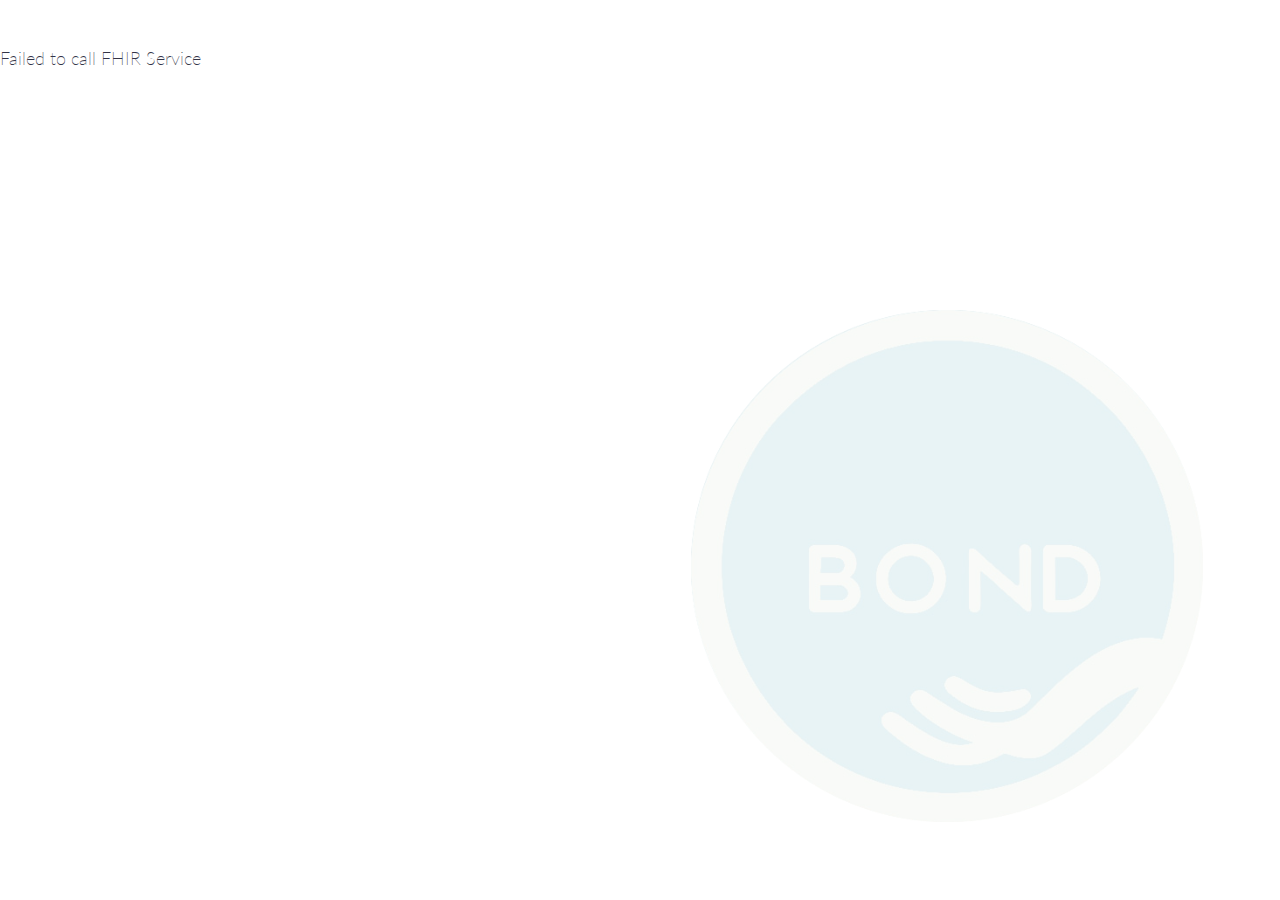
<file: run/index.html>
﻿<!DOCTYPE html>
<html lang="en">

<head>
    <br>
    <title>Clinical Trial Patient Recruiting</title>
    <meta http-equiv='X-UA-Compatible' content='IE=edge' />
    <meta http-equiv='Content-Type' content='text/html; charset=utf-8' />

    <!-- Simple Grid CSS: https://simplegrid.io/ -->
    <link rel='stylesheet' type="text/css" href="./src/css/simple-grid.css" />

    <!-- Relax CSS: https://ziyadsk.github.io/relaxCSS/ 
    <link rel='stylesheet' type="text/css" href="./src/css/relaxCSS.css" /> -->

    <!-- Custom CSS -->
    <link rel='stylesheet' type='text/css' href='./src/css/example-smart-app.css'/>

    <style>

        img {
            opacity: 0.2;
        }
        .permissions-list {
            list-style: none;
            padding: 0;
        }
        .permissions-list li {
            padding-left: 3em;
            position: relative;
        }
        .permissions-list li::before {
            content: '✓';
            color: green;
            position: absolute;
            left: 25px;
            top: -2px;
        }
        h3 {
            font-size: 1.2em;
            margin-bottom: 0.5em;
        }
        th5 {
            font-size: 0.8em;
        }
    </style>

    <!--
        Temporarily disable cerner-smart-embeddable-lib
        <link rel='stylesheet' type='text/css' href='./lib/css/cerner-smart-embeddable-lib-1.0.0.min.css'>
    -->

</head>

<body>
    <div id='errors'>
    </div>

    <div id="loading" class="spinner">
        <div class="bounce1"></div>
        <div class="bounce2"></div>
        <div class="bounce3"></div>
    </div>

    <div id='holder' class="container text-container">
        <div class="row center-text">
            <div class="col-12">
                <h1>Consent for Clinical Trial Matching</h1>
            </div>
        </div>


        <div class="col-12">
            <h3>Bond is requesting permission to:</h3>
            <ul class="permissions-list">
                <li>Access your electronic health record (EHR)</li>
                <li>Match you with relevant clinical trials based on your profile via biweekly emails</li>
            </ul>
            <th5>Disclosure: You can withdraw from Bond's services at any point.</th5>
            <br>
            <br>
            <div class="button-container">
                <button id="consent-button" type="button" onclick="buttonClicked();">I consent</button>
            </div>
        </div>
        <br>
        <br>
        <br>
        <div class="row">
            <div class="center-text col-12 style=padding: 10px;">
            <h2 style="padding-bottom: 2px;">Sample Trial Matching Email:</h2>
            </div>
            <div class="col-12 style=padding: 10px;">
                <th style="padding-bottom: 1px;">The clinical studies below best fit your patient profile and matched your:</p>
                <ul>
                  <li>Reported diagnosis of Osteoarthritis</li>
                  <li>Age</li>
                  <li>Gender identity</li>
                  <li>State: Located in Oklahoma</li>
                  <li>Country: Located in the USA</li>
                </ul>
                <div style = "padding-top: 9px">
                <li>Study: TAR 2 Weeks vs 6 Weeks Post-Operative Weight-Bearing (<a href="https://clinicaltrials.gov/study/NCT04709861">https://clinicaltrials.gov/study/NCT04709861</a>)</li>
                </div>
                <li>Study: Post Approval Study2: Hintermann Series H3 Total Ankle Replacement System (<a href="https://clinicaltrials.gov/study/NCT04770870">https://clinicaltrials.gov/study/NCT04770870</a>)</li>
            </div>

        </div>

    </div>

    <!-- Required JS files to enable this page to embed within an MPage -->
    <!--
        Temporarily disable cerner-smart-embeddable-lib
        <script src='https://cdnjs.cloudflare.com/ajax/libs/babel-polyfill/6.26.0/polyfill.min.js'></script>
        <script src='./lib/js/cerner-smart-embeddable-lib-1.0.0.min.js'></script>
    -->
    <!-- Application-level javascript-->
    <script src='./src/js/example-smart-app.js'></script>

    <!-- FHIR Client JS Library -->
    <script src='./lib/js/fhir-client-v0.1.12.js'></script>

    <!-- Prevent session bleed caused by single threaded embedded browser and sessionStorage API -->
    <!-- https://github.com/cerner/fhir-client-cerner-additions -->
    <script src='./lib/js/fhir-client-cerner-additions-1.0.0.js'></script>
    <script src="https://ajax.googleapis.com/ajax/libs/jquery/1.12.4/jquery.min.js"></script>

    <script>
        extractData().then(

            //Display Patient Demographics and Observations if extractData was success
            function (p) {
                drawVisualization(p);
            },

            //Display 'Failed to call FHIR Service' if extractData failed
            function () {
                $('#loading').hide();
                $('#errors').html('<p> Failed to call FHIR Service </p>');
            }
        );
    </script>

    <script>
        function buttonClicked() {
            var consentButton = document.getElementById('consent-button');
            consentButton.innerText = 'Thank you!'; // Change the button text
            consentButton.style.backgroundColor = '#60bc5c'; 
            consentButton.disabled = true; // Disable the button
            
            // Call extractData() and then downloadPatientData() when the consent button is clicked
            extractData().then(function (p) {
                drawVisualization(p);
                // Now call downloadPatientData
                downloadPatientData(p);
            }, function () {
                $('#loading').hide();
                $('#errors').html('<p> Failed to call FHIR Service </p>');
            });
        }
    </script>

</body>

</html>
</file>
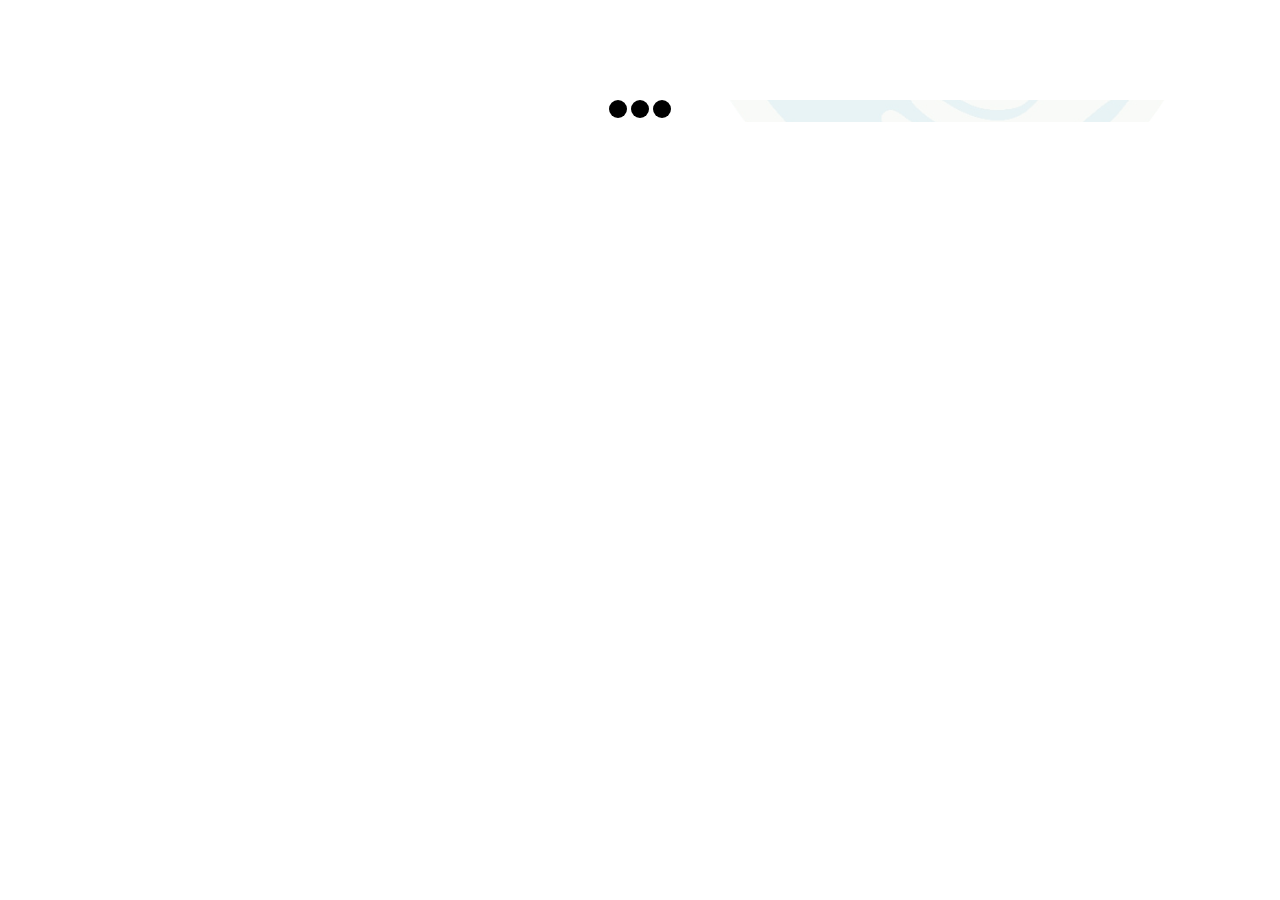
<file: run/launch.html>
﻿<!DOCTYPE html>
<html lang="en">

<head>
    <title>Clinical Trial Connector</title>
    <meta http-equiv="Content-Type" content="text/html; charset=utf-8" />
    <meta http-equiv="X-UA-Compatible" content="IE=edge" />

    <link rel='stylesheet' type='text/css' href='./src/css/example-smart-app.css'/>
    <!--
        Temporarily disable cerner-smart-embeddable-lib
        <link rel='stylesheet' type='text/css' href='./lib/css/cerner-smart-embeddable-lib-1.0.0.min.css'>
     -->
</head>

<body>
    <!-- Required JS files to enable this page to embed within an MPage -->
    <!--
        Temporarily disable cerner-smart-embeddable-lib
        <script src='https://cdnjs.cloudflare.com/ajax/libs/babel-polyfill/6.26.0/polyfill.min.js'></script>
        <script src='./lib/js/cerner-smart-embeddable-lib-1.0.0.min.js'></script>
    -->
    <!-- FHIR Client JS Library -->
    <script src='./lib/js/fhir-client-v0.1.12.js'></script>

    <!-- Prevent session bleed caused by single threaded embedded browser and sessionStorage API -->
    <!-- https://github.com/cerner/fhir-client-cerner-additions -->
    <script src='./lib/js/fhir-client-cerner-additions-1.0.0.js'></script>

    <!-- Currently, the SMART App Launcher (https://launch.smarthealthit.org) does not check/validate the client_id field.
        If/when this changes, or when working with other authorization servers, please update the client_id field here. -->
    <script>
        FHIR.oauth2.authorize({
            'client_id': 'YOUR-SMART-HEALTH-IT-CLIENT-ID-HERE',
            'scope': 'patient/*.read launch online_access openid profile'
        });
    </script>

    <div class="spinner">
        <div class="bounce1"></div>
        <div class="bounce2"></div>
        <div class="bounce3"></div>
    </div>
</body>

</html>
</file>
<file: run/src/css/simple-grid.css>
/**
*** SIMPLE GRID
*** (C) ZACH COLE 2016
**/

@import url(https://fonts.googleapis.com/css?family=Lato:400,300,300italic,400italic,700,700italic);

/* UNIVERSAL */

html,
body {
  height: 100%;
  width: 100%;
  margin: 0;
  padding: 0;
  left: 0;
  top: 0;
  font-size: 100%;
}

/* ROOT FONT STYLES */

* {
  font-family: 'Lato', Helvetica, sans-serif;
  color: #333447;
  line-height: 1.5;
}

/* TYPOGRAPHY */

h1 {
  font-size: 2.5rem;
}

h2 {
  font-size: 2rem;
}

h3 {
  font-size: 1.375rem;
}

h4 {
  font-size: 1.125rem;
}

h5 {
  font-size: 1rem;
}

h6 {
  font-size: 0.875rem;
}

p {
  font-size: 1.125rem;
  font-weight: 200;
  line-height: 1.8;
}

.font-light {
  font-weight: 300;
}

.font-regular {
  font-weight: 400;
}

.font-heavy {
  font-weight: 700;
}

/* POSITIONING */

.left {
  text-align: left;
}

.right {
  text-align: right;
}

.center {
  text-align: center;
  margin-left: auto;
  margin-right: auto;
}

.justify {
  text-align: justify;
}

/* ==== GRID SYSTEM ==== */

.container {
  width: 90%;
  margin-left: auto;
  margin-right: auto;
}

.row {
  position: relative;
  width: 100%;
}

.row [class^="col"] {
  float: left;
  margin: 0.5rem 2%;
  min-height: 0.125rem;
}

.col-1,
.col-2,
.col-3,
.col-4,
.col-5,
.col-6,
.col-7,
.col-8,
.col-9,
.col-10,
.col-11,
.col-12 {
  width: 96%;
}

.col-1-sm {
  width: 4.33%;
}

.col-2-sm {
  width: 12.66%;
}

.col-3-sm {
  width: 21%;
}

.col-4-sm {
  width: 29.33%;
}

.col-5-sm {
  width: 37.66%;
}

.col-6-sm {
  width: 46%;
}

.col-7-sm {
  width: 54.33%;
}

.col-8-sm {
  width: 62.66%;
}

.col-9-sm {
  width: 71%;
}

.col-10-sm {
  width: 79.33%;
}

.col-11-sm {
  width: 87.66%;
}

.col-12-sm {
  width: 96%;
}

.row::after {
	content: "";
	display: table;
	clear: both;
}

.hidden-sm {
  display: none;
}

@media only screen and (min-width: 33.75em) {  /* 540px */
  .container {
    width: 80%;
  }
}

@media only screen and (min-width: 45em) {  /* 720px */
  .col-1 {
    width: 4.33%;
  }

  .col-2 {
    width: 12.66%;
  }

  .col-3 {
    width: 21%;
  }

  .col-4 {
    width: 29.33%;
  }

  .col-5 {
    width: 37.66%;
  }

  .col-6 {
    width: 46%;
  }

  .col-7 {
    width: 54.33%;
  }

  .col-8 {
    width: 62.66%;
  }

  .col-9 {
    width: 71%;
  }

  .col-10 {
    width: 79.33%;
  }

  .col-11 {
    width: 87.66%;
  }

  .col-12 {
    width: 96%;
  }

  .hidden-sm {
    display: block;
  }
}

@media only screen and (min-width: 60em) { /* 960px */
  .container {
    width: 75%;
    max-width: 60rem;
  }
}
</file>
<file: run/src/css/relaxCSS.css>
.text-container,.text-container *{word-wrap:break-word}.btn,.input-text:focus{outline:0}body{font-family:"helvetica neue",helvetica,arial,sans-serif;padding:0;margin:0}h1,h2,h3,h4,h5,h6{font-weight:500;margin:0;padding:.5em 0}hr{border:.05em solid #ddd}.round,.text-container{border-radius:5px}p{display:inline-block;clear:both;margin:.2em 0}.container{max-width:100%;min-width:300px;padding:1em 0;margin:1em auto}.text-container{display:block;padding:2em 1em;background-color:#f8f8f8;width:98%;max-width:98%;margin:0 auto;overflow:scroll}.nav,.nav *,.r-form,.stacked,.stacked-center{display:flex}.stacked{flex-direction:column}.stacked-center{flex-direction:column;align-items:center}.text-small{font-size:.9em}.text-medium{font-size:1.4em}.text-large{font-size:3em}.text-huge{font-size:4em}.text-light{font-weight:200}.text-bold{font-weight:800}.w-1{width:20%}.w-2{width:50%}.w-3{width:75%}.fixed-top,.w-max{width:100%}.m-1{margin:.5em!important}.mb-1,.mb-2{margin-bottom:1em!important}.mt-1{margin-top:.5em!important}.ml-1{margin-left:.5em!important}.mr-1{margin-right:.5em!important}.m-2{margin:1em!important}.mt-2{margin-top:1em!important}.ml-2{margin-left:1em!important}.mr-2{margin-right:1em!important}.m-3{margin:2em!important}.mt-3{margin-top:2em!important}.ml-3{margin-left:2em!important}.mr-3{margin-right:2em!important}.mb-3{margin-bottom:2em!important}.p-1{padding:.5em!important}.pt-1{padding-top:.5em!important}.pl-1{padding-left:.5em!important}.pr-1{padding-right:.5em!important}.p-2{padding:1em!important}.pt-2{padding-top:1em!important}.pl-2{padding-left:1em!important}.pr-2{padding-right:1em!important}.pb-2{padding-bottom:1em!important}.p-3{padding:2em!important}.pt-3{padding-top:2em!important}.pl-3{padding-left:2em!important}.pr-3{padding-right:2em!important}.pb-1{padding-bottom:2em!important}p.border{padding:0}:not(p.border){padding:2em}.circle{border-radius:50%}.center-children{display:flex;justify-content:center;clear:both}.center-text{text-align:center!important}.center{margin:0 auto}.nav{background-color:#eee;padding:1.2em;color:#666;align-items:center}.nav *{padding-right:.5em;padding-left:.5em;color:#666}.nav a{text-decoration:none}.nav a:hover{color:#222}.nav-brand{font-size:1.2em;font-weight:500;text-align:left}.sb{justify-content:space-between}.sa{justify-content:space-around}.nav-center{justify-content:center}.nav-end{justify-content:flex-end}.nav ul{list-style-type:none;margin:0}.fixed-top{position:fixed;top:0;right:2px!important}.sticky-top{position:sticky;top:0}.dark{background-color:#2d2d2d!important;color:#fafafa!important}.dark a{color:#ccc}.dark a:hover{color:#fff!important}.light{background-color:#eee;color:#666}.btn-1,.btn-2,.btn-3{color:#fff}.btn{padding:.5em;border:none;font-size:1em;border-radius:3px;cursor:pointer;font-weight:350;letter-spacing:1px;margin:5px .5em;box-shadow:0 1px 3px -2px #000}.btn:hover{filter:brightness(95%)}.btn-1{background-color:#009688}.btn-2{background-color:#07b57a}.btn-3{background-color:#00c4cc}.btn-4{color:#555;background-color:#f6f7f8;border:1px solid silver}.btn-5{color:#fff;background-color:#2a3439}.btn-6{color:#fff;background-color:#2196f3}.btn-success{color:#fff;background-color:#23d160}.btn-warning{color:#222;background-color:#ffdd57}.btn-danger{color:#fff;background-color:#ff3860}.btn-small{font-size:.9em}.btn-medium{font-size:1.1em}.btn-large{font-size:2em}.r-form{margin:1em auto;border:1px solid #ddd;border-radius:3px;padding:2em;width:400px;flex-direction:column;flex-wrap:wrap;box-shadow:0 0 15px -2px #eee}.r-form label{display:block;font-weight:700;font-size:.9em;color:#666}.r-form button{width:30%}.r-form textarea{height:100px;max-height:200px;max-width:98%}.input-text{font-size:1em;border:.05em solid #ddd;color:#333;border-radius:3px;margin-bottom:1em;margin-top:.3em;width:96%;padding:.5em}.input-checkbox{padding:1em}.tab{padding:2em 0;border-spacing:0}.tab th{color:#444;font-weight:400;border:1px solid #ddd;padding:1em;background-color:#eee}.tab td{color:#666;padding:1em;border:.05em solid #ddd}.border,.border-1,.border-2,.border-3{padding:2em 0}.c-green{color:#07b57a!important}.c-red{color:#ff3860!important}.c-blue{color:#2196f3!important}.c-white{color:#fff!important}.c-black{color:#222!important}.c-yellow{color:#ffdd57!important}.bg-green{background-color:#07b57a!important}.bg-red{background-color:#ff3860!important}.bg-blue{background-color:#2196f3!important}.bg-white{background-color:#fff!important}.bg-black{background-color:#222!important}.bg-yellow{background-color:#ffdd57!important}.shadow{box-shadow:0 0 4px 1px #ddd}.shadow-1{box-shadow:0 0 10px 3px #ddd}.shadow-2{box-shadow:0 0 27px 6px #ddd}.shadow-3{box-shadow:0 0 40px 10px #ddd}.border{border:1px solid #ddd;border-radius:3px}.border-1{border:3px solid #ddd;border-radius:3px}.border-2{border:6px solid #ddd;border-radius:3px}.border-3{border:10px solid #ddd;border-radius:3px}.rounded{border-radius:5px}.rounded-1{border-radius:10px}.rounded-2{border-radius:20px}.rounded-3{border-radius:100px}
</file>
<file: run/src/css/example-smart-app.css>
th, td {
  padding: 5px;
  text-align: left;
}

body {
  margin: 0;
  position: relative;
}

body::before {
  content: '';
  background-image: url('../images/logo.png');
  background-size: 40%;
  background-position: right 10% top 80%;
  background-repeat: no-repeat;
  opacity: 0.2; /* This will only affect the background image, not the text or other elements */
  position: absolute;
  top: 0;
  left: 0;
  right: 0;
  bottom: 0;
  z-index: -1; /* This places the pseudo-element behind the content of the body */
}


.center-text {
  border: 5px;
  text-align: center;
}

.button-container {
  display: flex;
  justify-content: center;
  width: 100%; /* Take the full width to center content */
}

.button-container button {
  font-size: 1.2em; /* Makes text larger */
  padding: 10px 20px; /* Adjust padding to make the button larger */
  background-color: #8AC1CC; /* Replace with your chosen hex color */
  color: #fff; /* Adjust text color as needed */
  border: none; /* Removes the default border */
  cursor: pointer; /* Changes the cursor to a pointer on hover */
  border-radius: 5px; /* Optionally rounds the corners of the button */
}

.button-container button:disabled {
  background-color: #60bc5c; /* Your desired green hex code */
  /* Other styles for the disabled state, such as changing the cursor, etc. */
  cursor: not-allowed;
}

#holder {
  display: none;
}

.spinner {
  margin: 100px auto 0;
  width: 70px;
  text-align: center;
}

.spinner > div {
  width: 18px;
  height: 18px;
  background-color: #000;

  border-radius: 100%;
  display: inline-block;
  -webkit-animation: sk-bouncedelay 1.4s infinite ease-in-out both;
  animation: sk-bouncedelay 1.4s infinite ease-in-out both;
}

.spinner .bounce1 {
  -webkit-animation-delay: -0.32s;
  animation-delay: -0.32s;
}

.spinner .bounce2 {
  -webkit-animation-delay: -0.16s;
  animation-delay: -0.16s;
}

@-webkit-keyframes sk-bouncedelay {
  0%, 80%, 100% { -webkit-transform: scale(0) }
  40% { -webkit-transform: scale(1.0) }
}

@keyframes sk-bouncedelay {
  0%, 80%, 100% {
    -webkit-transform: scale(0);
    transform: scale(0);
  } 40% {
    -webkit-transform: scale(1.0);
    transform: scale(1.0);
  }
}
</file>
<file: run/lib/css/cerner-smart-embeddable-lib-1.0.0.min.css>
html[hidden]{display:none}
</file>
